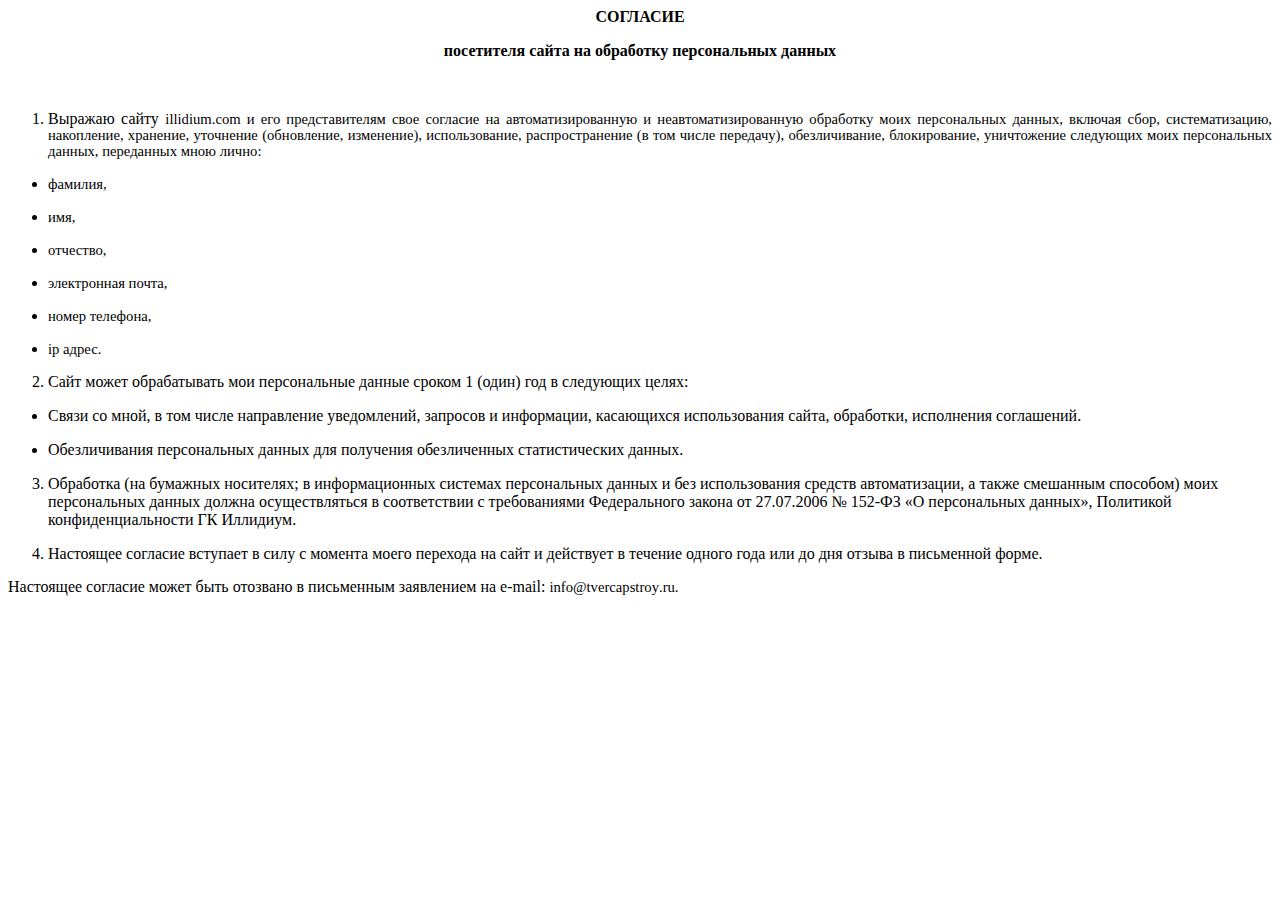
<file: agreement.html>
<BODY LANG="ru-RU" DIR="LTR">
<P ALIGN=CENTER STYLE="margin-bottom: 0in"><FONT FACE="Times New Roman, serif"><B>СОГЛАСИЕ</B></FONT></P>
<P ALIGN=CENTER STYLE="margin-bottom: 0in"><FONT FACE="Times New Roman, serif"><B>посетителя
сайта на обработку персональных данных</B></FONT></P>
<P STYLE="margin-bottom: 0in"><BR>
</P>
<OL>
	<LI><P ALIGN=JUSTIFY STYLE="margin-bottom: 0in; line-height: 100%"><FONT COLOR="#000000"><FONT FACE="Times New Roman, serif"><FONT SIZE=3>Выражаю
	сайту <FONT SIZE=2 STYLE="font-size: 11pt"><SPAN LANG="en-US">illidium</SPAN></FONT><FONT SIZE=2 STYLE="font-size: 11pt">.</FONT><FONT SIZE=2 STYLE="font-size: 11pt"><SPAN LANG="en-US">com</SPAN></FONT><FONT SIZE=2 STYLE="font-size: 11pt">
	и его представителям свое согласие на
	автоматизированную и неавтоматизированную
	обработку моих персональных данных,
	включая сбор, систематизацию, накопление,
	хранение, уточнение (обновление,
	изменение), использование, распространение
	(в том числе передачу), обезличивание,
	блокирование, уничтожение следующих
	моих персональных данных, переданных
	мною лично:</FONT></FONT></FONT></FONT></P>
</OL>
<UL>
	<LI><P ALIGN=JUSTIFY STYLE="margin-bottom: 0in; line-height: 100%"><FONT COLOR="#000000"><FONT FACE="Times New Roman, serif"><FONT SIZE=3><FONT SIZE=2 STYLE="font-size: 11pt">фамилия,
	</FONT></FONT></FONT></FONT>
	</P>
	<LI><P ALIGN=JUSTIFY STYLE="margin-bottom: 0in; line-height: 100%"><FONT COLOR="#000000"><FONT FACE="Times New Roman, serif"><FONT SIZE=3><FONT SIZE=2 STYLE="font-size: 11pt">имя,</FONT></FONT></FONT></FONT></P>
	<LI><P ALIGN=JUSTIFY STYLE="margin-bottom: 0in; line-height: 100%"><FONT COLOR="#000000"><FONT FACE="Times New Roman, serif"><FONT SIZE=3><FONT SIZE=2 STYLE="font-size: 11pt">отчество,
	</FONT></FONT></FONT></FONT>
	</P>
	<LI><P ALIGN=JUSTIFY STYLE="margin-bottom: 0in; line-height: 100%"><FONT COLOR="#000000"><FONT FACE="Times New Roman, serif"><FONT SIZE=3><FONT SIZE=2 STYLE="font-size: 11pt">электронная
	почта,</FONT></FONT></FONT></FONT></P>
	<LI><P ALIGN=JUSTIFY STYLE="margin-bottom: 0in; line-height: 100%"><FONT COLOR="#000000"><FONT FACE="Times New Roman, serif"><FONT SIZE=3><FONT SIZE=2 STYLE="font-size: 11pt">номер
	телефона,</FONT></FONT></FONT></FONT></P>
	<LI><P ALIGN=JUSTIFY STYLE="margin-bottom: 0in; line-height: 100%"><FONT COLOR="#000000"><FONT FACE="Times New Roman, serif"><FONT SIZE=3><FONT SIZE=2 STYLE="font-size: 11pt">ip
	адрес. </FONT></FONT></FONT></FONT>
	</P>
</UL>
<OL START=2>
	<LI><P STYLE="margin-bottom: 0in"><FONT FACE="Times New Roman, serif">Сайт
	может обрабатывать мои персональные
	данные сроком 1 (один) год в следующих
	целях: </FONT>
	</P>
</OL>
<UL>
	<LI><P STYLE="margin-bottom: 0in"><FONT FACE="Times New Roman, serif">Связи
	со мной, в том числе направление
	уведомлений, запросов и информации,
	касающихся использования сайта,
	обработки, исполнения соглашений.</FONT></P>
	<LI><P STYLE="margin-bottom: 0in"><FONT FACE="Times New Roman, serif">Обезличивания
	персональных данных для получения
	обезличенных статистических данных.</FONT></P>
</UL>
<OL START=3>
	<LI><P STYLE="margin-bottom: 0in"><FONT FACE="Times New Roman, serif">Обработка
	(на бумажных носителях; в информационных
	системах персональных данных и без
	использования средств автоматизации,
	а также смешанным способом) моих
	персональных данных должна осуществляться
	в соответствии с требованиями Федерального
	закона от 27.07.2006 № 152-ФЗ «О персональных
	данных», Политикой конфиденциальности
	ГК Иллидиум.</FONT></P>
	<LI><P STYLE="margin-bottom: 0in"><FONT FACE="Times New Roman, serif">Настоящее
	согласие вступает в силу с момента
	моего перехода на сайт и действует в
	течение одного года или до дня отзыва
	в письменной форме. </FONT>
	</P>
</OL>
<P ALIGN=JUSTIFY STYLE="margin-bottom: 0in; line-height: 100%"><A NAME="_GoBack"></A>
<FONT COLOR="#000000">     <FONT FACE="Times New Roman, serif"><FONT SIZE=3>Настоящее
согласие может быть отозвано в письменным
заявлением на <SPAN LANG="en-US">e</SPAN>-<SPAN LANG="en-US">mail</SPAN>:
 <FONT SIZE=2 STYLE="font-size: 11pt">info@</FONT><FONT SIZE=2 STYLE="font-size: 11pt"><SPAN LANG="en-US">tvercapstroy</SPAN></FONT><FONT SIZE=2 STYLE="font-size: 11pt">.ru.
</FONT></FONT></FONT></FONT>
</P>
<P STYLE="margin-bottom: 0in"><BR>
</P>
</BODY>
</file>
